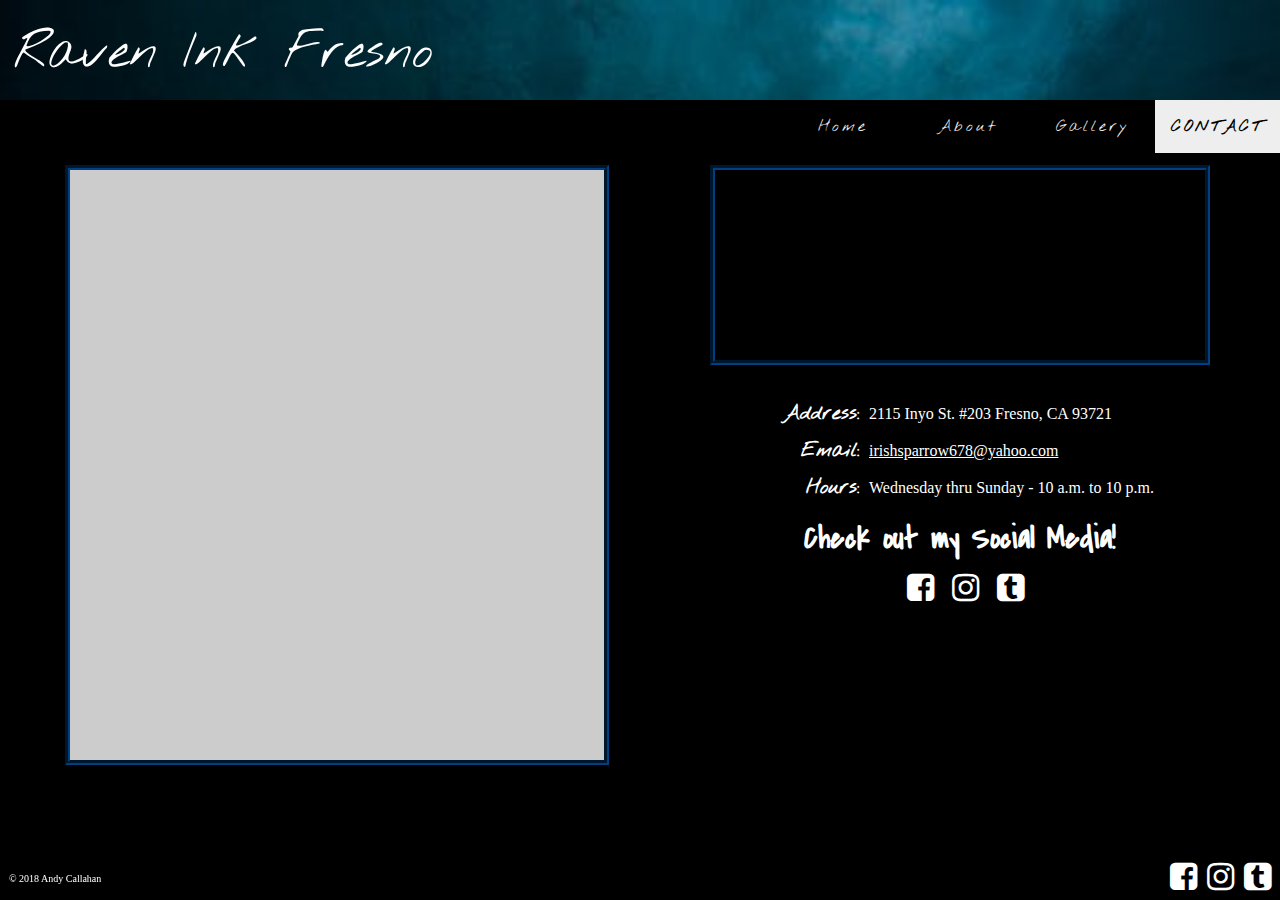
<file: contact.html>
<!DOCTYPE html>
<html lang="en" />
<head>
    <meta charset="UTF-8" />
    <meta name="viewport" content="width=device-width, initial-scale=1.0" />
    <meta http-equiv="X-UA-Compatible" content="ie=edge" />
    <meta name="keywords" content="raven, tattoo, tattoos, tatoo, ink, inked, fresno" />
    <meta name="description" content="Raven Ink Tattoo Services in Fresno" />
    <meta name="author" content="Andy Callahan" />
    <meta http-equiv="Cache-Control" content="no-store" />
    <link rel="icon" href="img/raven-icon.jpg" sizes="16x16" type="image/jpg" />
    <link rel="stylesheet" href="css/font-awesome.min.css" type="text/css" />
    <link href="https://fonts.googleapis.com/css?family=Nothing+You+Could+Do" rel="stylesheet">
    <link href="https://fonts.googleapis.com/css?family=Covered+By+Your+Grace" rel="stylesheet" />
    <link rel="stylesheet" href="css/contact.css" type="text/css" />
    <link rel="stylesheet" href="css/styles.css" type="text/css" />
    <title>Raven Ink Fresno</title>
</head>

<body>
    
    <header class="clearfix">
        <div class="banner">Raven Ink Fresno</div>
        <nav class="text-centered">
            <a class="active pull-right" href="#">Contact</a>
            <a class="pull-right" href="gallery.html">Gallery</a>
            <a class="pull-right" href="about.html">About</a>
            <a class="pull-right" href="index.html">Home</a>
        </nav>
    </header>
    
    <main class="contact clearfix">
        <section class="pull-left">
			<iframe class="form" allowTransparency="true" frameborder="0" scrolling="no" 
			src="https://andycallahan.wufoo.com/embed/z165gvyb0n4lo4w/"></iframe>
        </section>
        <section class="pull-left">
            <iframe class="map centered" src="https://www.google.com/maps/embed?pb=!1m18!1m12!1m3!1d3197.5655620226703!2d-119.78898528507946!3d36.7329936799624!2m3!1f0!2f0!3f0!3m2!1i1024!2i768!4f13.1!3m3!1m2!1s0x80945e20c4b4542b%3A0x43c9298df9c83d90!2s2115+Inyo+St%2C+Fresno%2C+CA+93721!5e0!3m2!1sen!2sus!4v1526005859681" 
			frameborder="0" allowfullscreen></iframe>
			<div class="info clearfix centered">
			    <div class="pull-left">
			        <ul>
			            <li>Address:</li>
			            <li>Email:</li>
			            <li>Hours:</li>
			        </ul>
		        </div>
		        <div class="pull-right">
			        <ul>
			            <li>2115 Inyo St. #203 Fresno, CA 93721</li>
			            <li><a href="mailto:irishsparrow678@yahoo.com">irishsparrow678@yahoo.com</a></li>
			            <li>Wednesday thru Sunday - 10 a.m. to 10 p.m.</li>
			        </ul>
		        </div>
		    </div>
		    <div class="social text-centered">
		        <h1>Check out my Social Media!</h1>
		        <div class="i-box centered">
                    <a class="icon" href="https://www.facebook.com/sparrowcallahan67">
                        <i class="fa fa-facebook-square" aria-hidden="true"></i>
                    </a>
                    <a class="icon" href="https://www.instagram.com/quinnsickle/?hl=en">
                        <i class="fa fa-instagram" aria-hidden="true"></i>
                    </a>
                    <a class="icon" href="http://wanderlustspider.tumblr.com/">
                        <i class="fa fa-tumblr-square" aria-hidden="true"></i>
                    </a>
		        </div>
		    </div>
        </section>
    </main>
    
    <footer class="clearfix">
        <div class="i-container">
            <p class="copyright">&copy; 2018 Andy Callahan</p>
            <a class="icon pull-right" href="http://wanderlustspider.tumblr.com/">
                <i class="fa fa-tumblr-square" aria-hidden="true"></i>
            </a>
            <a class="icon pull-right" href="https://www.instagram.com/quinnsickle/?hl=en">
                <i class="fa fa-instagram" aria-hidden="true"></i>
            </a>
            <a class="icon pull-right" href="https://www.facebook.com/sparrowcallahan67">
                <i class="fa fa-facebook-square" aria-hidden="true"></i>
            </a>
        </div>
    </footer>
    
</body>
</html>
</file>
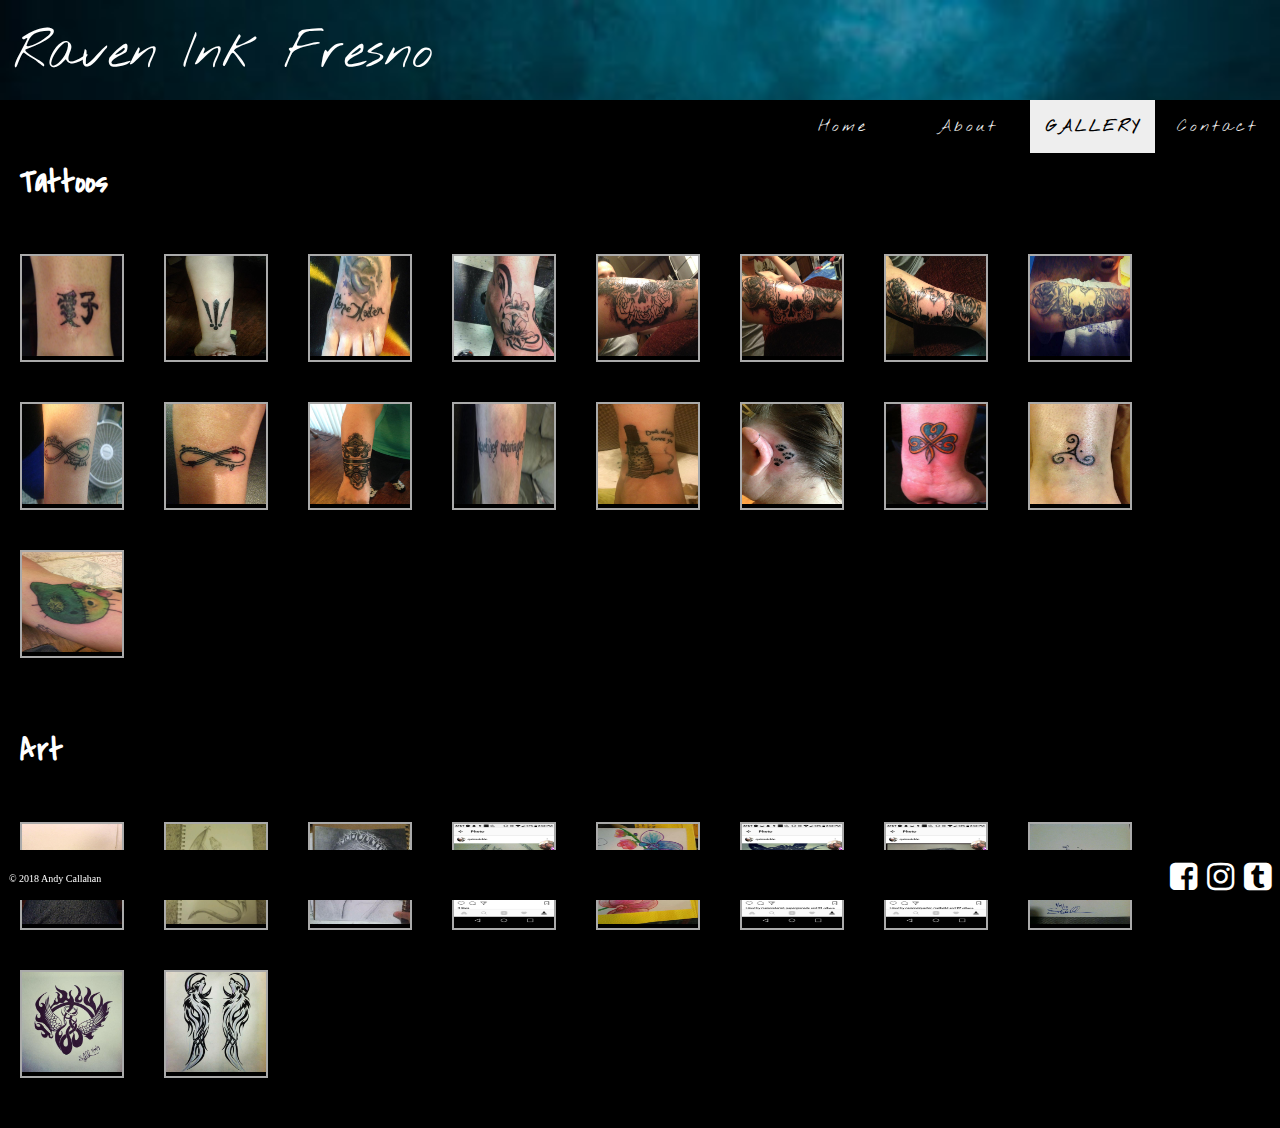
<file: gallery.html>
<!DOCTYPE html>
<html lang="en" />
<head>
    <meta charset="UTF-8" />
    <meta name="viewport" content="width=device-width, initial-scale=1.0" />
    <meta http-equiv="X-UA-Compatible" content="ie=edge" />
    <meta name="keywords" content="raven, tattoo, tattoos, tatoo, ink, inked, fresno" />
    <meta name="description" content="Raven Ink Tattoo Services in Fresno" />
    <meta name="author" content="Andy Callahan" />
    <meta http-equiv="Cache-Control" content="no-store" />
    <link rel="icon" href="img/raven-icon.jpg" sizes="16x16" type="image/jpg" />
    <link rel="stylesheet" href="css/font-awesome.min.css" type="text/css" />
    <link href="https://fonts.googleapis.com/css?family=Nothing+You+Could+Do" rel="stylesheet">
    <link href="https://fonts.googleapis.com/css?family=Covered+By+Your+Grace" rel="stylesheet">
    <link rel="stylesheet" href="css/gallery.css" type="text/css" />
    <link rel="stylesheet" href="css/styles.css" type="text/css" />
    <title>Raven Ink Fresno</title>
</head>

<body>
    
    <header class="clearfix">
        <div class="banner">Raven Ink Fresno</div>
        <nav class="text-centered">
            <a class="pull-right" href="contact.html">Contact</a>
            <a class="active pull-right" href="#">Gallery</a>
            <a class="pull-right" href="about.html">About</a>
            <a class="pull-right" href="index.html">Home</a>
        </nav>
    </header>
    
    <main class="clearfix">
        <h1 class="gallery-tattoos">Tattoos</h1>
        <section class="galleries clearfix">
            <div class="gallery pull-left">
                <a target="_blank" href="img/gallery/aiko.jpg">
                    <img src="img/gallery/aiko.jpg" alt="Aiko" width="100" height="100">
                </a>
            </div>
    
            <div class="gallery pull-left">
                <a target="_blank" href="img/gallery/awen.jpg">
                    <img src="img/gallery/awen.jpg" alt="Awen" width="100" height="100">
                </a>
            </div>
            <div class="gallery pull-left">
                <a target="_blank" href="img/gallery/carpe-noctem.jpg">
                    <img src="img/gallery/carpe-noctem.jpg" alt="Carpe Noctem" width="100" height="100">
                </a>
            </div>
    
            <div class="gallery pull-left">
                <a target="_blank" href="img/gallery/foot-lilies.jpg">
                    <img src="img/gallery/foot-lilies.jpg" alt="Foot Lilies" width="100" height="100">
                </a>
            </div>
            
            <div class="gallery pull-left">
                <a target="_blank" href="img/gallery/coverup-bottom.jpg">
                    <img src="img/gallery/coverup-bottom.jpg" alt="Coverup Bottom" width="100" height="100">
                </a>
            </div>
            
            <div class="gallery pull-left">
                <a target="_blank" href="img/gallery/coverup-center.jpg">
                    <img src="img/gallery/coverup-center.jpg" alt="Coverup Center" width="100" height="100">
                </a>
            </div>
            
            <div class="gallery pull-left">
                <a target="_blank" href="img/gallery/coverup-top.jpg">
                    <img src="img/gallery/coverup-top.jpg" alt="Coverup Top" width="100" height="100">
                </a>
            </div>
            
            <div class="gallery pull-left">
                <a target="_blank" href="img/gallery/coverup-healed.jpg">
                    <img src="img/gallery/coverup-healed.jpg" alt="Coverup Healed" width="100" height="100">
                </a>
            </div>
            
            <div class="gallery pull-left">
                <a target="_blank" href="img/gallery/infinity-names.jpg">
                    <img src="img/gallery/infinity-names.jpg" alt="Infinity Names" width="100" height="100">
                </a>
            </div>
            
            <div class="gallery pull-left">
                <a target="_blank" href="img/gallery/infinity-pet.jpg">
                    <img src="img/gallery/infinity-pet.jpg" alt="Infinity Pet" width="100" height="100">
                </a>
            </div>
            
            <div class="gallery pull-left">
                <a target="_blank" href="img/gallery/lace-touchup.jpg">
                    <img src="img/gallery/lace-touchup.jpg" alt="Lace Touchup" width="100" height="100">
                </a>
            </div>
            
            <div class="gallery pull-left">
                <a target="_blank" href="img/gallery/mischief-managed.jpg">
                    <img src="img/gallery/mischief-managed.jpg" alt="Mischief Managed" width="100" height="100">
                </a>
            </div>
            
            <div class="gallery pull-left">
                <a target="_blank" href="img/gallery/owl.jpg">
                    <img src="img/gallery/owl.jpg" alt="Owl" width="100" height="100">
                </a>
            </div>
            
            <div class="gallery pull-left">
                <a target="_blank" href="img/gallery/pawprints.jpg">
                    <img src="img/gallery/pawprints.jpg" alt="Pawprints" width="100" height="100">
                </a>
            </div>
            
            <div class="gallery pull-left">
                <a target="_blank" href="img/gallery/shamrock.jpg">
                    <img src="img/gallery/shamrock.jpg" alt="Shamrock" width="100" height="100">
                </a>
            </div>
            
            <div class="gallery pull-left">
                <a target="_blank" href="img/gallery/triskele.jpg">
                    <img src="img/gallery/triskele.jpg" alt="Triskele" width="100" height="100">
                </a>
            </div>
            
            <div class="gallery pull-left">
                <a target="_blank" href="img/gallery/zombie-kitty.jpg">
                    <img src="img/gallery/zombie-kitty.jpg" alt="Zombie Kitty" width="100" height="100">
                </a>
            </div>
        </section>
        
        <h1 class="gallery-art">Art</h1>
        <section class="galleries clearfix">
            <div class="gallery pull-left">
                <a target="_blank" href="img/gallery/blackwidow.jpg">
                    <img src="img/gallery/blackwidow.jpg" alt="Black Widow" width="100" height="100">
                </a>
            </div>
            
            <div class="gallery pull-left">
                <a target="_blank" href="img/gallery/climbing-dragon.jpg">
                    <img src="img/gallery/climbing-dragon.jpg" alt="Climbing Dragon" width="100" height="100">
                </a>
            </div>
            
            <div class="gallery pull-left">
                <a target="_blank" href="img/gallery/diana-portrait.jpg">
                    <img src="img/gallery/diana-portrait.jpg" alt="Princess Diana Portrait" width="100" height="100">
                </a>
            </div>
            
            <div class="gallery pull-left">
                <a target="_blank" href="img/gallery/hatching-dragon.png">
                    <img src="img/gallery/hatching-dragon.png" alt="Hatching Dragon" width="100" height="100">
                </a>
            </div>
            
            <div class="gallery pull-left">
                <a target="_blank" href="img/gallery/orchids.jpg">
                    <img src="img/gallery/orchids.jpg" alt="Orchids" width="100" height="100">
                </a>
            </div>
            
            <div class="gallery pull-left">
                <a target="_blank" href="img/gallery/penart-dragon.png">
                    <img src="img/gallery/penart-dragon.png" alt="Pen Art Dragon" width="100" height="100">
                </a>
            </div>
            
            <div class="gallery pull-left">
                <a target="_blank" href="img/gallery/pencil-eye.png">
                    <img src="img/gallery/pencil-eye.png" alt="Pencil Eye" width="100" height="100">
                </a>
            </div>
            
            <div class="gallery pull-left">
                <a target="_blank" href="img/gallery/pencil-zombie-kitty.jpg">
                    <img src="img/gallery/pencil-zombie-kitty.jpg" alt="Pencil Zombie Kitty" width="100" height="100">
                </a>
            </div>
            
            <div class="gallery pull-left">
                <a target="_blank" href="img/gallery/tribal-wings.jpg">
                    <img src="img/gallery/tribal-wings.jpg" alt="Tribal Wings" width="100" height="100">
                </a>
            </div>
            
            <div class="gallery pull-left">
                <a target="_blank" href="img/gallery/twin-tribal-wolf.jpg">
                    <img src="img/gallery/twin-tribal-wolf.jpg" alt="Twin Tribal Wolf" width="100" height="100">
                </a>
            </div>
        </section>
    </main>
    
    <footer class="clearfix">
        <div class="i-container">
            <p class="copyright">&copy; 2018 Andy Callahan</p>
            <a class="icon pull-right" href="http://wanderlustspider.tumblr.com/">
                <i class="fa fa-tumblr-square" aria-hidden="true"></i>
            </a>
            <a class="icon pull-right" href="https://www.instagram.com/quinnsickle/?hl=en">
                <i class="fa fa-instagram" aria-hidden="true"></i>
            </a>
            <a class="icon pull-right" href="https://www.facebook.com/sparrowcallahan67">
                <i class="fa fa-facebook-square" aria-hidden="true"></i>
            </a>
        </div>
    </footer>
    
</body>
</html>
</file>
<file: css/contact.css>
.contact section {
    width: 50%;
    margin-top: 165px;
    overflow: auto;
}
.contact section .map {
    width: 500px;
    height: 200px;
    border: 5px groove #004080;
    display: block;
}
.info {
    color: #fff;
}
.info div {
    width: 65%;
    padding: 5px;
}
.info div:first-child {
    width: 35%;
    text-align: right;
    font-family: 'Nothing You Could Do', cursive;
    font-size: 20px;
    font-weight: bold;
}
.info ul {
    margin-top: 30px;
    list-style-type: none;
}
.info ul li {
    margin-bottom: 10px;
}
.info ul li a {
    color: #fff;
}
.info div:last-child ul li {
    line-height: 27px;
}
.social h1 {
    color: #fff;
    font-size: 32px;
    font-family: 'Covered By Your Grace', cursive;
    margin-bottom: 10px;
}
.i-box {
    display: inline-block;
}
.contact section .form {
    display: block;
    height: 600px;
    width: 85%;
    margin-left: 65px;
    border: 5px groove #004080;
    background-color: #ccc;
}
</file>
<file: css/styles.css>
/* Helper Classes */
* {
    margin: 0;
    padding: 0;
    box-sizing: border-box;
}
.clearfix::after {
    content: "";
    display: block;
    clear: both;
}
.pull-left {
    float: left;
}
.pull-right {
    float: right;
}
.centered {
    display: block;
    margin: 0 auto;
}
.text-centered {
    text-align: center;
}
/* /Helper Classes */


/* Header */
header {
    width: 100%;
    height: 150px;
    position: fixed;
    top: 0;
    z-index: 10000;
}
header::after {
    content: "";
    background-image: url("../img/cloudy-background.jpeg");
    background-size: cover;
    top: 0;
    right: 0;
    left: 0;
    bottom: 0;
    position: absolute;
    z-index: -1;
}
.banner {
    height: 50px;
    font-family: 'Nothing You Could Do', cursive;
    color: #fff;
    font-size: 50px;
    margin: 20px 14px;
    position: fixed;
}
nav {
    height: 50px;
    margin-top: 100px;
    background-color: #000;
}
nav a {
    width: 125px;
    color: #eee;
    padding: 16px;
    text-decoration: none;
    letter-spacing: 3px;
    font-family: 'Nothing You Could Do', cursive;
}
nav a:hover {
    background-color: #ddd;
    color: #000;
    text-transform: uppercase;
}
nav a.active {
    background-color: #eee;
    color: #000;
    text-transform: uppercase;
    font-weight: bold;
}
/* /Header */


/* Main */
body {
    background-color: #000;
}
.hero {
    height: 650px;
    background-image: url("../img/home-img.jpeg");
    background-repeat: no-repeat;
    background-position: left bottom;
    overflow: hidden;
}
.tagline {
    color: #fff;
    font-size: 54px;
    margin: 220px 105px;
    font-family: 'Covered By Your Grace', cursive;
}
.tagline p {
    display: inline;
}
.promo-box {
    position: absolute;
    right:55px;
    padding: 10px;
    margin-top: 27px;
}
.promos {
    color: #fff;
    font-family: 'Covered By Your Grace', cursive;
    font-size: 20px;
}
.promos li:last-child {
    list-style-type: none;
    font-size: 28px;
}
.promos li a {
    color: #fff;
}
/* /Main */


/* Footer */
.i-container {
    width: 100%;
    height: 50px;
    background-color: #000;
    padding: 9px;
    left: 0;
    bottom: 0;
    position: fixed;
}
.copyright {
    color: #fff;
    font-size: 10px;
    margin-top: 14px;
    position: fixed;
}
.icon {
    color: #fff;
    font-size: 32px;
    margin-left: 10px;
    text-decoration: none;
}
/* /Footer */
</file>
<file: css/gallery.css>
.galleries {
    position: relative;
    margin-top: 30px;
}
.gallery {
    margin: 20px;
    border: 2px solid #aaa;
}
.gallery:last-child {
    margin-bottom: 50px;
}
.gallery-tattoos {
    color: #fff;
    display: inline-block;
    margin: 160px 0 0 20px;
    font-family: 'Covered By Your Grace', cursive;
}
.gallery-art {
    color: #fff;
    display: block;
    margin: 20px;
    font-family: 'Covered By Your Grace', cursive;
    clear: left;
}
</file>
